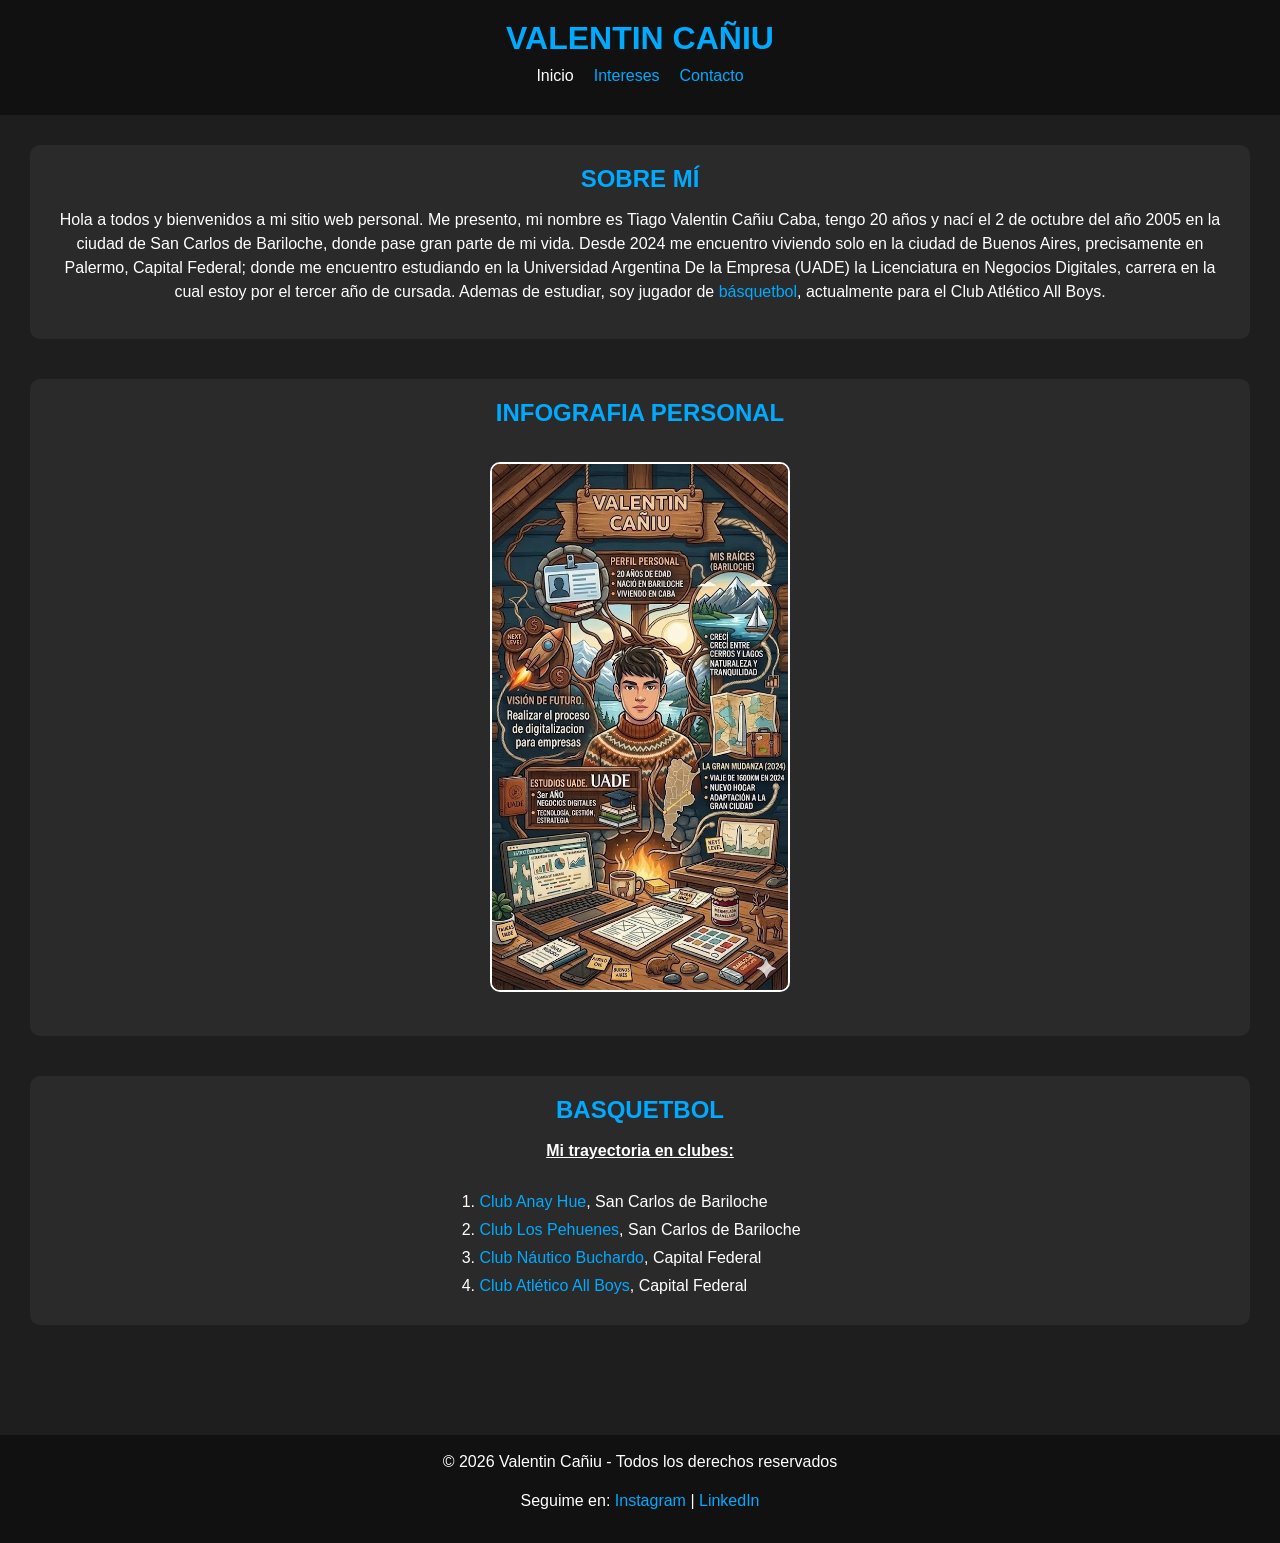
<file: index.html>
<!DOCTYPE html> <!-- Indica que el documento utiliza la versión HTML5. -->
<html lang="es"> <!-- Elemento raíz de toda la página, define el idioma principal del sitio. --> <!-- ¿Para qué sirve "lang"? Ayuda a los navegadores, buscadores y lectores de pantalla. -->
<head> <!-- Contiene información de configuración que no se muestra en la página. -->
    <meta charset="UTF-8"> <!-- Permite mostrar correctamente caracteres especiales como tildes y la ñ. -->
    <meta name="viewport" content="width=device-width, initial-scale=1.0"> <!-- Hace que el sitio sea responsive en celulares y tablets. -->
    <title>Mi sitio personal - Inicio</title> <!-- Texto que aparece en la pestaña del navegador. -->
    <link rel="stylesheet" href="estilos/css1.css"> <!-- Vincula el archivo CSS que define el diseño del sitio. -->
</head>

<body> <!-- Contiene todo el contenido visible de la página. -->
    
    <header> <!-- Encabezado principal del sitio, se usa <header> porque es una etiqueta semántica. -->
        
        <h1>VALENTIN CAÑIU</h1> <!-- Título principal de la página. Solo debería existir un h1 por página. -->
        
        <nav> <!-- Agrupa el menú de navegación, indica que contiene enlaces de navegación. -->
            
            <ul> <!-- Lista no ordenada utilizada para crear el menú. -->
                
                <li>
                    Inicio <!-- Página actual. No tiene enlace porque el usuario ya está en ella. -->
                </li>
                
                <li>
                    <a href="intereses.html">Intereses</a> <!-- Enlace interno hacia otra página del sitio. -->
                </li>
                
                <li>
                    <a href="contacto.html">Contacto</a> <!-- Otro enlace interno del sitio. -->
                </li>
            
            </ul>
        
        </nav>
    
    </header>

<main> <!-- Contenido principal de la página, mejora la organización y la accesibilidad. -->

    <section class="presentacion"> <!-- Primera sección del contenido principal, permite aplicar estilos CSS a esta sección. -->

        <h2>SOBRE MÍ</h2> <!-- Título de segundo nivel de esta sección. -->

        <p>
            Hola a todos y bienvenidos a mi sitio web personal. Me presento, mi nombre es Tiago Valentin Cañiu Caba,
            tengo 20 años y nací el 2 de octubre del año 2005 en la ciudad de San Carlos de Bariloche, donde pase gran
            parte de mi vida. Desde 2024 me encuentro viviendo solo en la ciudad de Buenos Aires, precisamente en Palermo,
            Capital Federal; donde me encuentro estudiando en la Universidad Argentina De la Empresa (UADE) la Licenciatura
            en Negocios Digitales, carrera en la cual estoy por el tercer año de cursada. Ademas de estudiar, soy jugador
            de <a href="#basquet">básquetbol</a>, actualmente para el Club Atlético All Boys.
        </p> <!-- Párrafo descriptivo, href="#basquet" crea un enlace interno hacia un elemento cuyo id sea "basquet". -->

    </section>

    <section class="imagen"> <!-- Sección destinada a mostrar una imagen. -->
        
        <h2>INFOGRAFIA PERSONAL</h2> <!-- Título de la sección. -->
        
        <img src="img/Infografia.jpg" alt="Mi presentacion"> <!-- src indica la ubicación, alt describe y mejora la accesibilidad si no carga. -->

    </section>

    <section class="basquet" id="basquet"> <!-- id="basquet" permite que los enlaces con href="#basquet" lleguen hasta aquí. -->
                                            <!-- class = puede repetirse, id = debe ser único. -->
        <h2>BASQUETBOL</h2>
        
        <p class="subrayado">Mi trayectoria en clubes:</p> <!-- Párrafo al que luego CSS le aplica el estilo definido en la clase "subrayado". -->
        
        <ol> <!-- Lista ordenada porque los clubes siguen un orden cronológico. -->
            <li><a href="https://www.google.com/maps/place/Escuela+y+Jardín+N+321/@-41.1225886,-71.4052742,20.25z/data=!4m6!3m5!1s0x961a70bfe6280dc7:0xe3f27761b149e1d0!8m2!3d-41.1225547!4d-71.4054107!16s%2Fg%2F11c14ylg72?entry=ttu&g_ep=EgoyMDI2MDQxNC4wIKXMDSoASAFQAw%3D%3D" target="_blank">Club Anay Hue</a>, San Carlos de Bariloche</li>
            <li><a href="https://www.google.com/maps/place/Club+Los+Pehuenes/@-41.1262278,-71.4039848,17.25z/data=!4m6!3m5!1s0x961a70949b50d329:0xc07792ee50c0aace!8m2!3d-41.1265715!4d-71.4039978!16s%2Fg%2F1v8gd73y?entry=ttu&g_ep=EgoyMDI2MDQxNC4wIKXMDSoASAFQAw%3D%3D" target="_blank">Club Los Pehuenes</a>, San Carlos de Bariloche</li>
            <li><a href="https://www.google.com/maps/place/Club+Náutico+Buchardo+-+Sede+Núñez/@-34.5386376,-58.4624091,17.75z/data=!3m1!5s0x95bcb41f0e3c2051:0xc2dbefd348fdb84e!4m6!3m5!1s0x95bcb41f0da6e8ad:0xdbbe77db8a976140!8m2!3d-34.5385803!4d-58.4594541!16s%2Fg%2F1tfts896?entry=ttu&g_ep=EgoyMDI2MDQxNC4wIKXMDSoASAFQAw%3D%3D" target="_blank">Club Náutico Buchardo</a>, Capital Federal</li>
            <li><a href="https://www.google.com/maps/place/Club+Atlético+All+Boys/@-34.6165998,-58.4989205,18.75z/data=!4m10!1m2!2m1!1sclub+atlético+all+boys!3m6!1s0x95bcc9d7353a9d07:0xf09d534090643651!8m2!3d-34.6165054!4d-58.4985667!15sChdjbHViIGF0bMOpdGljbyBhbGwgYm95c5IBC3NvY2Nlcl9jbHVi4AEA!16s%2Fg%2F1td3h6c7?entry=ttu&g_ep=EgoyMDI2MDQxNC4wIKXMDSoASAFQAw%3D%3D" target="_blank">Club Atlético All Boys</a>, Capital Federal</li>
        </ol> <!-- target="_blank" abre el enlace en una nueva pestaña. -->

    </section>
    
</main>

    <footer> <!-- Pie de página del sitio, contiene información complementaria. -->

        <p>© 2026 Valentin Cañiu - Todos los derechos reservados</p> <!-- Información legal o de autor. -->
        
        <p>Seguime en:
            <a href="https://www.instagram.com/valentincaniu" target="_blank">Instagram</a> |
            <a href="https://www.linkedin.com/in/tiagovalentincañiucaba" target="_blank">LinkedIn</a>
        </p> <!-- Enlaces externos a redes sociales. -->

    </footer>

</body>
</html>
</file>
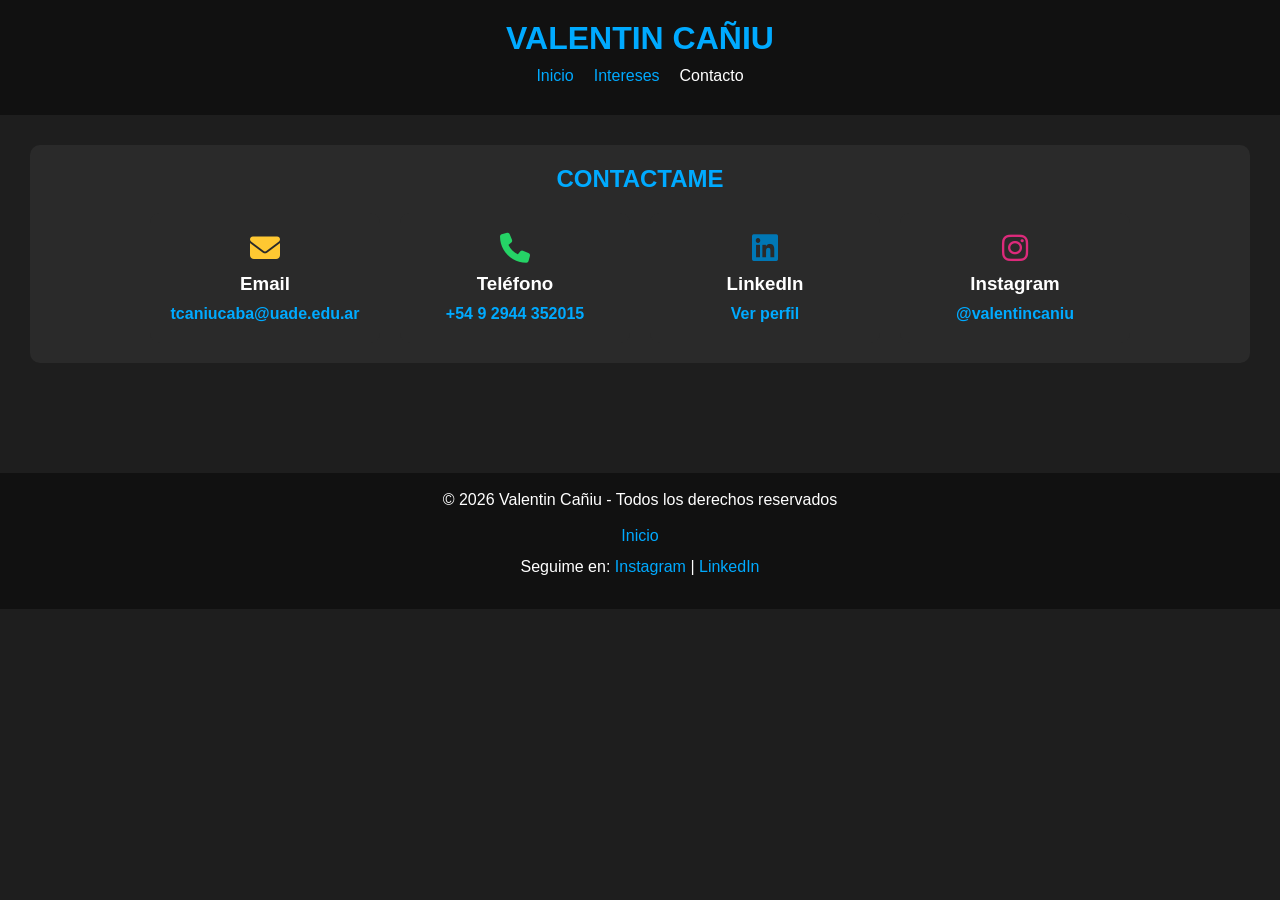
<file: contacto.html>
<!DOCTYPE html>
<html lang="es">
<head> <!-- Contiene información de configuración de la página. -->
    <meta charset="UTF-8">
    <meta name="viewport" content="width=device-width, initial-scale=1.0">
    <title>Mi sitio personal - Contacto</title>
    <link rel="stylesheet" href="estilos/css1.css">
    <link rel="stylesheet" href="https://cdnjs.cloudflare.com/ajax/libs/font-awesome/6.5.0/css/all.min.css"> <!-- Importa la biblioteca Font Awesome para poder utilizar íconos. -->
    <!-- Es una biblioteca de íconos lista para usar mediante clases CSS. -->
</head>

<body>

    <header> <!-- Encabezado principal del sitio. -->

        <h1>VALENTIN CAÑIU</h1> <!-- Título principal del sitio. -->

        <nav> <!-- Menú principal de navegación. -->

            <ul>

                <li>
                    <a href="index.html">Inicio</a> <!-- Enlace interno hacia la página principal. -->
                </li>

                <li>
                    <a href="intereses.html">Intereses</a> <!-- Enlace interno hacia la página de intereses. -->
                </li>

                <li>
                    Contacto <!-- Página actual. No tiene enlace porque el usuario ya está en ella. -->
                </li>

            </ul>

        </nav>

    </header>
    
<main> <!-- Contenido principal de la página. -->

    <section class="contacto"> <!-- Sección principal dedicada a la información de contacto. -->

        <h2>CONTACTAME</h2> <!-- Título de la sección. -->

        <div class="cards"> <!-- Contenedor que agrupa todas las tarjetas de contacto, El CSS probablemente utilice Flexbox o Grid para acomodarlas. -->
            
            <div class="card"> <!-- Primera tarjeta de contacto. -->
                <i class="fa-solid fa-envelope"></i> <!-- Ícono obtenido desde Font Awesome, <i> se utiliza para mostrar el ícono mediante clases CSS. -->
                <h3>Email</h3> <!-- Título de la tarjeta. -->
                <a href="mailto:tcaniucaba@uade.edu.ar">tcaniucaba@uade.edu.ar</a> <!-- mailto: abre automáticamente el cliente de correo del usuario. -->
            </div>

            <div class="card"> <!-- Segunda tarjeta. -->
                <i class="fa-solid fa-phone"></i> <!-- Ícono de teléfono. -->
                <h3>Teléfono</h3>
                <a href="tel:+5492944352015">+54 9 2944 352015</a> <!-- tel: permite iniciar una llamada desde dispositivos compatibles. -->
            </div>

            <div class="card"> <!-- Tercera tarjeta. -->
                <i class="fa-brands fa-linkedin"></i> <!-- Ícono de LinkedIn. -->
                <h3>LinkedIn</h3>
                <a href="https://www.linkedin.com/in/tiagovalentincañiucaba" target="_blank">Ver perfil</a> <!-- target="_blank" abre el perfil en una nueva pestaña. -->
            </div>

            <div class="card"> <!-- Cuarta tarjeta. -->
                <i class="fa-brands fa-instagram"></i> <!-- Ícono de Instagram. -->
                <h3>Instagram</h3>
                <a href="https://www.instagram.com/valentincaniu" target="_blank">@valentincaniu</a> <!-- Enlace externo hacia el perfil de Instagram. -->
            </div>

        </div>

    </section>

</main>
    
    <footer> <!-- Pie de página del sitio. -->
        
        <p>© 2026 Valentin Cañiu - Todos los derechos reservados</p> <!-- Información legal del sitio. -->
        
        <nav> <!-- Menú secundario ubicado en el footer. -->
            <ul>
                <li><a href="index.html">Inicio</a></li>
            </ul>
        </nav>

        <p>Seguime en: <!-- Enlaces externos hacia redes sociales. -->
            <a href="https://www.instagram.com/valentincaniu" target="_blank">Instagram</a> |
            <a href="https://www.linkedin.com/in/tiagovalentincañiucaba" target="_blank">LinkedIn</a>
        </p>

    </footer>

</body>
</html>
</file>
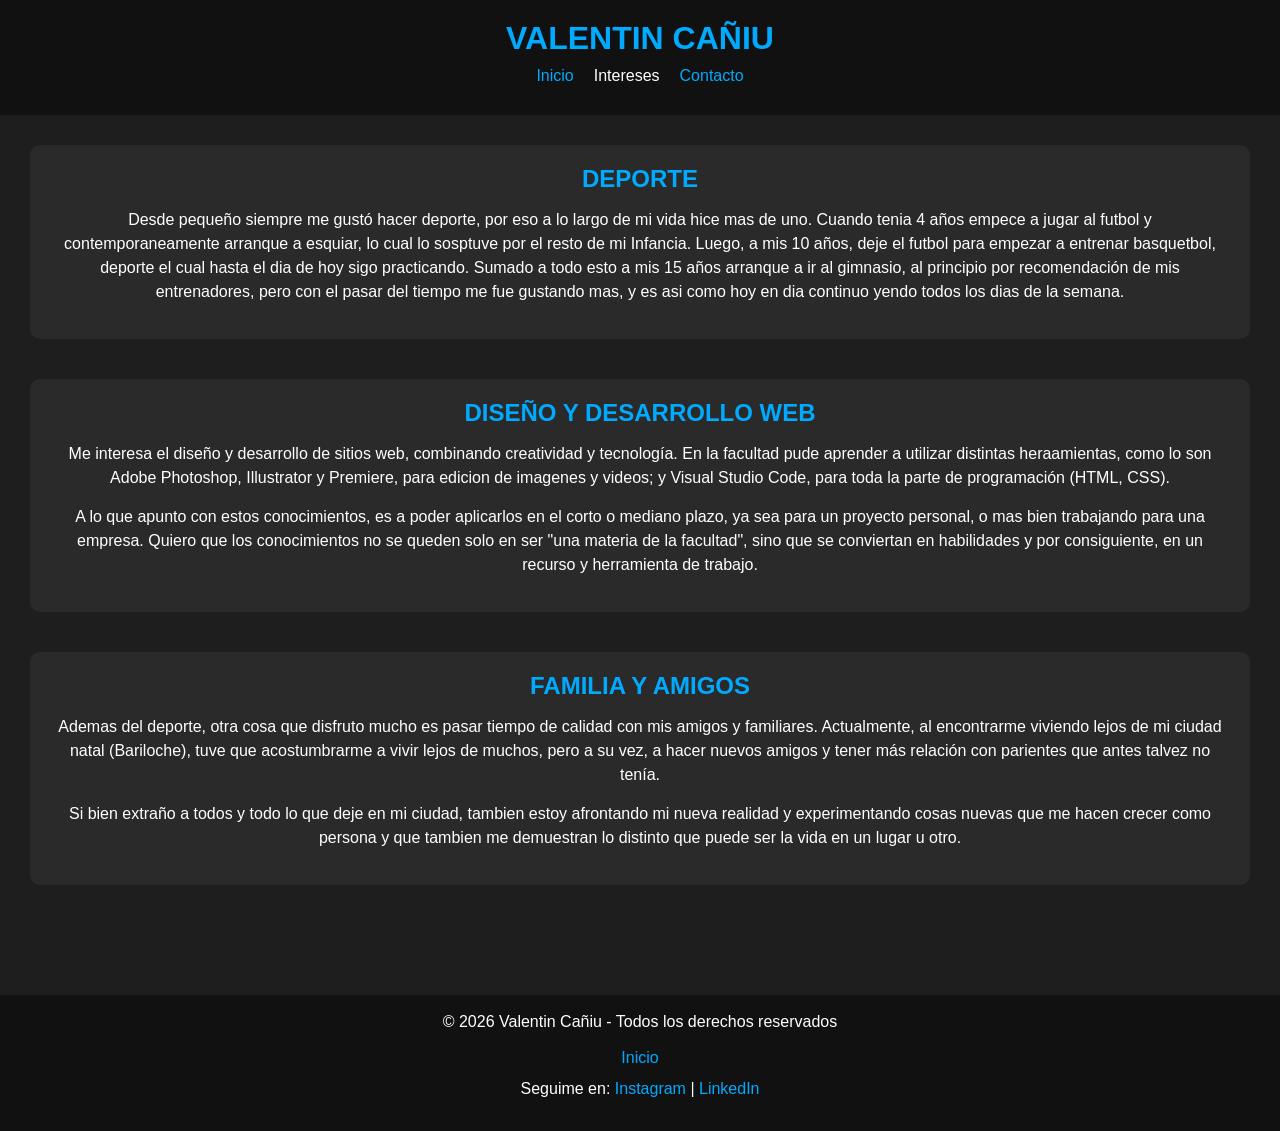
<file: intereses.html>
<!DOCTYPE html>
<html lang="es">
<head> <!-- Contiene información de configuración de la página. -->
    <meta charset="UTF-8"> <!-- Permite mostrar correctamente caracteres especiales. -->
    <meta name="viewport" content="width=device-width, initial-scale=1.0"> <!-- Hace que el sitio sea responsive en distintos dispositivos. -->
    <title>Mi sitio personal - Intereses</title> <!-- Título que aparece en la pestaña del navegador. -->
    <link rel="stylesheet" href="estilos/css1.css"> <!-- Vincula el mismo archivo CSS utilizado en todo el sitio para mantener un diseño uniforme. -->
</head>

<body> <!-- Contiene todo el contenido visible. -->

    <header> <!-- Encabezado principal del sitio. -->

        <h1>VALENTIN CAÑIU</h1> <!-- Título principal del sitio. -->

        <nav> <!-- Menú de navegación principal. -->

            <ul> <!-- Lista no ordenada utilizada para organizar los enlaces. -->

                <li>
                    <a href="index.html">Inicio</a> <!-- Enlace interno que vuelve a la página principal. -->
                </li>

                <li>
                    Intereses <!-- Página actual. No tiene enlace porque el usuario ya se encuentra aquí. -->
                </li>

                <li>
                    <a href="contacto.html">Contacto</a> <!-- Enlace interno hacia la página de contacto. -->
                </li>

            </ul>

        </nav>

    </header>

<main> <!-- Contenido principal de esta página. -->

    <section class="deporte">

        <h2>DEPORTE</h2>

        <p>Desde pequeño siempre me gustó hacer deporte, por eso a lo largo de mi vida hice mas de uno. Cuando tenia 4 años empece a jugar al futbol y contemporaneamente arranque a esquiar, lo cual lo sosptuve por el resto de mi Infancia. Luego, a mis 10 años, deje el futbol para empezar a entrenar basquetbol, deporte el cual hasta el dia de hoy sigo practicando. Sumado a todo esto a mis 15 años arranque a ir al gimnasio, al principio por recomendación de mis entrenadores, pero con el pasar del tiempo me fue gustando mas, y es asi como hoy en dia continuo yendo todos los dias de la semana.</p>
    
    </section>

    <section class="diseñoydesarrolloweb">

        <h2>DISEÑO Y DESARROLLO WEB</h2>
        <p>Me interesa el diseño y desarrollo de sitios web, combinando creatividad y tecnología. En la facultad pude aprender a utilizar distintas heraamientas, como lo son Adobe Photoshop, Illustrator y Premiere, para edicion de imagenes y videos; y Visual Studio Code, para toda la parte de programación (HTML, CSS).</p>
        <p>A lo que apunto con estos conocimientos, es a poder aplicarlos en el corto o mediano plazo, ya sea para un proyecto personal, o mas bien trabajando para una empresa. Quiero que los conocimientos no se queden solo en ser "una materia de la facultad", sino que se conviertan en habilidades y por consiguiente, en un recurso y herramienta de trabajo.</p>
    
    </section>

    <section class="familiayamigos">

        <h2>FAMILIA Y AMIGOS</h2>
        <p>Ademas del deporte, otra cosa que disfruto mucho es pasar tiempo de calidad con mis amigos y familiares. Actualmente, al encontrarme viviendo lejos de mi ciudad natal (Bariloche), tuve que acostumbrarme a vivir lejos de muchos, pero a su vez, a hacer nuevos amigos y tener más relación con parientes que antes talvez no tenía. </p>
        <p>Si bien extraño a todos y todo lo que deje en mi ciudad, tambien estoy afrontando mi nueva realidad y experimentando cosas nuevas que me hacen crecer como persona y que tambien me demuestran lo distinto que puede ser la vida en un lugar u otro.</p>
    
    </section>

</main>

    <footer>

        <p>© 2026 Valentin Cañiu - Todos los derechos reservados</p>
        
        <nav> <!-- Menú de navegación secundario ubicado en el pie de página. -->
            <ul>
                <li><a href="index.html">Inicio</a></li>
            </ul>
        </nav>

        <p>Seguime en: <!-- Enlaces externos que se abren en una nueva pestaña gracias a target="_blank". -->
            <a href="https://www.instagram.com/valentincaniu" target="_blank">Instagram</a> |
            <a href="https://www.linkedin.com/in/tiagovalentincañiucaba" target="_blank">LinkedIn</a>
        </p>

    </footer>
    
</body>
</html>
</file>
<file: estilos/css1.css>
/* RESET */
* { /* Selecciona todos los elementos del sitio. */
    margin: 0; /* Elimina el margen predeterminado. */
    padding: 0; /* Elimina el relleno predeterminado. */
    box-sizing: border-box; /* Incluye padding y borde dentro del tamaño del elemento. */
}

/* BODY */
body {
    font-family: Arial, Helvetica, sans-serif; /* Define la fuente principal del sitio. */
    font-size: 16px; /* Establece el tamaño base del texto. */
    background-color: #1e1e1e; /* Define el color de fondo. */
    color: #ffffff; /* Define el color del texto. */
}

/* HEADER */
header {
    background-color: #111; /* Color de fondo del encabezado. */
    padding: 20px; /* Espacio interno del encabezado. */
    text-align: center; /* Centra el contenido. */
    position: sticky; /* Mantiene el header visible al hacer scroll. */
    top: 0; /* Lo fija en la parte superior. */
    z-index: 1000; /* Lo coloca por encima de otros elementos. */
}

h1 {
    color: #00aaff; /* Color del título principal. */
    margin-bottom: 10px; /* Separa el título del menú. */
}

/* NAV */
nav ul {
    list-style: none; /* Elimina los puntos de la lista. */
    display: flex; /* Activa Flexbox. */
    justify-content: center; /* Centra los elementos horizontalmente. */
    gap: 20px; /* Agrega espacio entre los elementos. */
}

nav li {
    color: white; /* Color del texto del elemento activo. */
}

nav a {
    text-decoration: none; /* Elimina el subrayado. */
    color: #00aaff; /* Color de los enlaces. */
}

nav a:hover {
    text-decoration: none; /* Elimina el subrayado al pasar el mouse. */
    color: white; /* Cambia el color al pasar el mouse. */
}

/* MAIN */
main {
    padding: 30px; /* Espacio interno del contenido principal. */
    text-align: center; /* Centra el texto. */
}

/* SECCIONES */
section {
    margin-bottom: 40px; /* Separa las secciones entre sí. */
    padding: 20px; /* Agrega espacio interno. */
    background-color: #2a2a2a; /* Color de fondo de la sección. */
    border-radius: 10px; /* Redondea las esquinas. */
}

/* TITULOS */
h2 {
    color: #00aaff; /* Color de los títulos secundarios. */
    margin-bottom: 15px; /* Espacio inferior del título. */
    font-weight: bold; /* Aplica negrita al texto. */
}

/* TEXTO */
p {
    margin-bottom: 15px; /* Separa los párrafos. */
    line-height: 1.5; /* Aumenta el espacio entre líneas. */
}

/* LINKS GENERALES */
a {
    color: #00aaff; /* Color de los enlaces. */
    text-decoration: none; /* Elimina el subrayado. */
}

a:hover {
    text-decoration: underline; /* Subraya el enlace al pasar el mouse. */
}

img {
    width: 300px; /* Define el ancho de la imagen. */
    border-radius: 10px; /* Redondea las esquinas. */
    margin: 20px 0; /* Agrega margen 20px arriba y abajo y 0 a los costados. */
    border: 2px solid white; /* Agrega un borde blanco. */
}

/* LISTAS */
ol {
    display: inline-block; /* Permite centrar la lista sin ocupar todo el ancho. */
    text-align: left; /* Alinea el texto de la lista a la izquierda. */
    margin-top: 15px; /* Agrega espacio superior. */
}

li {
    margin-bottom: 10px; /* Separa cada elemento de la lista. */
}

/* TEXTO ESPECIAL */
.subrayado {
    text-decoration: underline; /* Subraya el texto. */
    font-weight: bold; /* Aplica negrita. */
}

/* FOOTER */
footer {
    background-color: #111; /* Define el color de fondo. */
    text-align: center; /* Centra el contenido. */
    padding: 15px; /* Agrega espacio interno. */
    margin-top: 40px; /* Separa el footer del contenido. */
}

/* CONTENEDOR DE CARDS */
.cards {
    display: flex; /* Activa Flexbox. */
    justify-content: center; /* Centra las tarjetas horizontalmente. */
    gap: 20px; /* Separa las tarjetas entre sí. */
    flex-wrap: wrap; /* Permite que bajen de línea si no entran. */
    margin-top: 20px; /* Agrega espacio superior. */
}

/* TARJETAS */
.card {
    background-color: #2a2a2a; /* Color de fondo de cada tarjeta. */
    padding: 20px; /* Agrega espacio interno. */
    border-radius: 10px; /* Redondea las esquinas. */
    width: 230px; /* Define el ancho de la tarjeta. */
    text-align: center; /* Centra el contenido. */
    transition: 0.3s; /* Suaviza las animaciones. */
}

/* TITULO */
.card h3 {
    margin-bottom: 10px; /* Separa el título del contenido inferior. */
}

/* LINK */
.card a {
    font-weight: bold; /* Aplica negrita al enlace. */
    display: block; /* Hace que el enlace ocupe toda la línea. */
}

/* HOVER */
.card:hover {
    transform: translateY(-5px); /* Mueve la tarjeta hacia arriba al pasar el mouse. */
    background-color: #333; /* Cambia el color de fondo al pasar el mouse. */
}

/* ICONOS */
.card i {
    font-size: 30px; /* Aumenta el tamaño del ícono. */
    margin-bottom: 10px; /* Separa el ícono del título. */
}

/* COLORES POR RED */
.fa-linkedin {
    color: #0077b5; /* Color característico de LinkedIn. */
}

.fa-instagram {
    color: #dd2a7b; /* Color característico de Instagram. */
}

.fa-envelope {
    color: #ffc832; /* Color del ícono de correo. */
}

.fa-phone {
    color: #25d366; /* Color característico del teléfono/WhatsApp. */
}

/* RESPONSIVE */
@media (max-width: 600px) { /* Aplica estos estilos cuando la pantalla mide 600px o menos. */

    nav ul {
        flex-direction: column; /* Coloca los elementos del menú en columna. */
        gap: 10px; /* Reduce el espacio entre los elementos. */
    }

    section {
        padding: 15px; /* Reduce el espacio interno de las secciones. */
    }

    img {
        max-width: 100%; /* Evita que la imagen sea más ancha que su contenedor. */
    }

    .cards {
        flex-direction: column; /* Coloca las tarjetas una debajo de otra. */
        align-items: center; /* Centra las tarjetas horizontalmente. */
    }

    ol {
        display: block; /* Hace que la lista ocupe todo el ancho disponible. */
        width: 100%; /* La lista utiliza el ancho completo del contenedor. */
        padding-left: 20px; /* Agrega espacio para visualizar correctamente la numeración. */
    }
}
</file>
